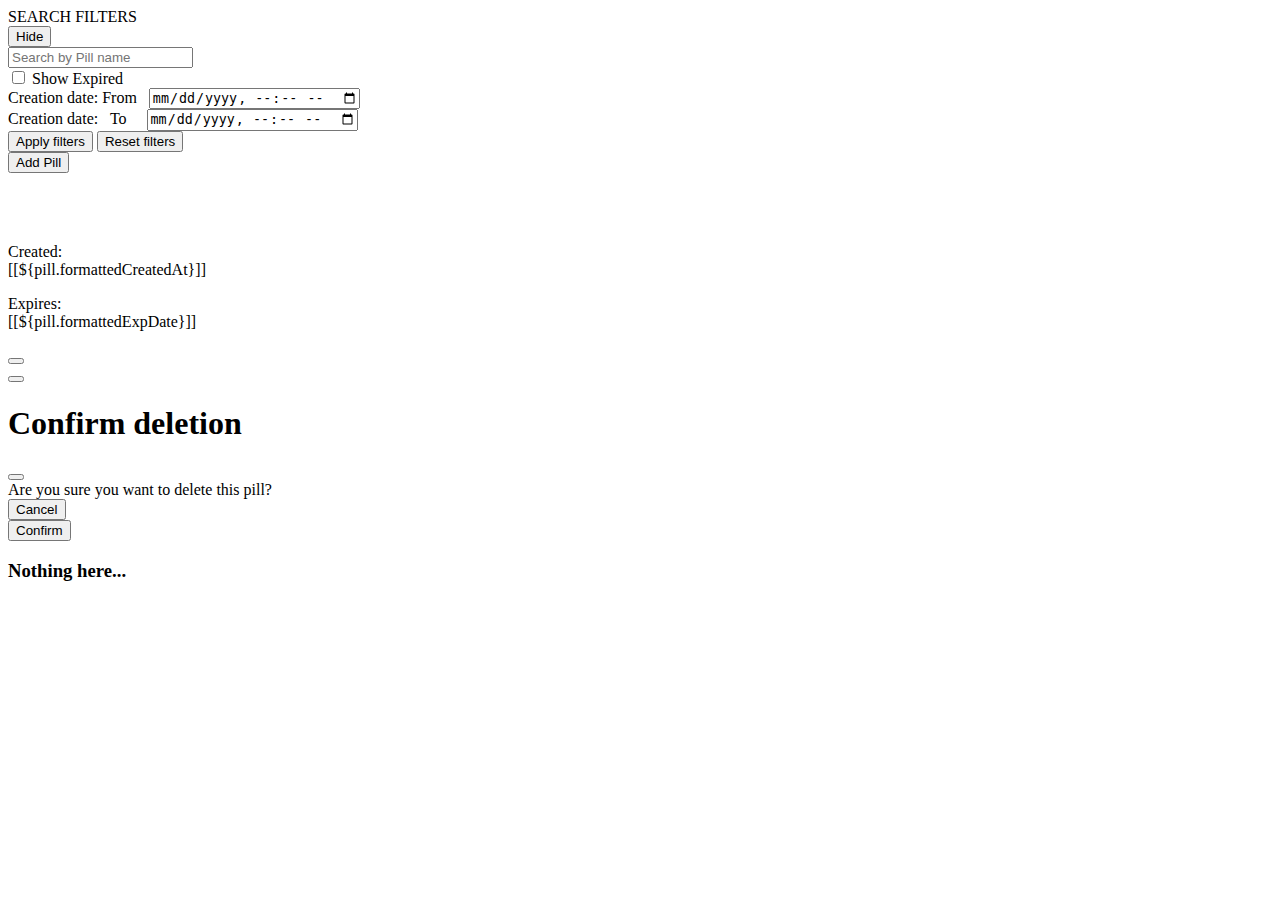
<file: src/main/resources/templates/pills/index.html>
<!DOCTYPE HTML>
<html xmlns:th="http://www.thymeleaf.org">

<head th:replace="~{fragments/fragments :: head('pills')}"></head>

<body>

	<header th:insert="~{fragments/fragments :: navbar('index')}"></header>

	<main class="container">
		<div class="row flex-column pt-2 mb-4">
			<!-- Input Filters Form -->
			<div class="card text-bg-info bg-opacity-50 my-3">
				<div class="card-body">
					<form th:action="@{/pills/search}" method="GET" class="col-8" id="searchForm">
						<div>
							<div class="d-flex align-items-center">
								<div class="bg-danger-subtle text-danger-emphasis py-1 px-2 fs-3">SEARCH FILTERS
								</div>
								<button class="btn btn-success ms-4" id="showButton" title="show/hide filters">Hide</button>
							</div>
							<div class="row mt-4" id="searchFields">
								<div class="col-6 me-4 mb-3">
									<input name="name" type="text" class="form-control" id="nameInput"
										placeholder="Search by Pill name" th:value="${inputName}">
								</div>
								<div class="col-4">
									<input type="checkbox" name="checkExpired" value="checkExpired" id="checkInput"
										th:checked="${inputCheckExpired != null}">
									<label for="checkInput" class="mt-2">Show Expired</label>
								</div>
								<div class="col-10 mb-2">
									<label for="startDate" class="d-inline">Creation date: From &nbsp</label>
									<input type="datetime-local" id="startDate" name="startDate"
										th:value="${inputStartDate}">
								</div>
								<div class="col-10 mb-3">
									<label for="endDate" class="d-inline">Creation date: &nbsp To &nbsp &nbsp</label>
									<input type="datetime-local" id="endDate" class="ms-1" name="endDate"
										th:value="${inputEndDate}">
								</div>
								<div class="col-10">
									<button type="submit" class="btn btn-success me-5">Apply filters</button>
									<button class="btn btn-success ms-5" id="resetButton">Reset filters</button>
								</div>
							</div>
						</div>
					</form>
				</div>
			</div>
			<!-- Add button -->
			<div>
				<form th:action="@{'/pills/create'}" method="get">
					<button type="submit" class="btn btn-sm bg-warning bg-opacity-50 mb-2 px-3 fs-2 fw-bold" title="Add a new task">Add Pill</button>
				</form>
			</div>
			<!-- Success Message -->
			<th:block th:if="${successMessage != null}">
				<div th:replace="~{fragments/fragments :: successAlert(${successMessage})}"></div>
			</th:block>
			<!-- Pill list -->
			<th:block th:if="${pills.size > 0}">
				<div class="mb-3 pb-3 ps-3 bg-info rounded-3">
					<th:block th:each="pill : ${pills}">
						<!-- Pill name -->
						<div th:id="${pill.id}" title="pill" class="card p-1 mt-3 rounded-5"
							th:classappend="${pill.colorNumber == 0} ? 'text-bg-primary' : 'text-bg-danger'"
							style="width: fit-content;">
							<div role="button" class="card-body p-2" title="show/hide content">
								<h3 class="card-title my-0 mx-3" th:text="${pill.name}"></h3>
							</div>
						</div>
						<!-- Pill content -->
						<div th:id="${pill.id} + 'c'" class="card text-bg-success bg-opacity-75 p-1 mt-2 d-none text-break"
							style="width: 20em;">
							<div class="card-body p-2">
								<p class="card-title mb-3 mx-1 fs-4" th:text="${pill.content}"
									style="white-space: pre-wrap;">
								</p>
								<p class="mx-1 my-2 fs-6">Created: <br />[[${pill.formattedCreatedAt}]]</p>
								<p class="mx-1 my-2 fs-6">Expires: <br />[[${pill.formattedExpDate}]]</p>
								<div class="d-flex justify-content-end mt-3">
									<form th:action="@{'/pills/edit/{id}'(id=${pill.id})}" method="get">
										<button type="submit" class="btn btn-sm btn-warning m-1" title="Edit"><i
												class="fa-regular fa-pen-to-square"></i></button>
									</form>
									<!-- Button trigger modal -->
									<button type="button" class="btn btn-sm btn-danger m-1" title="Delete"
										data-bs-toggle="modal" th:data-bs-target="'#delete-' + ${pill.id}">
										<i class="fa-solid fa-trash"></i>
									</button>
								</div>
								<!-- Modal -->
								<div class="modal fade" th:id="'delete-' + ${pill.id}" tabindex="-1"
									aria-labelledby="exampleModalLabel" aria-hidden="true">
									<div class="modal-dialog">
										<div class="modal-content text-dark">
											<div class="modal-header">
												<h1 class="modal-title fs-5" id="exampleModalLabel">Confirm deletion
												</h1>
												<button type="button" class="btn-close" data-bs-dismiss="modal"
													aria-label="Close"></button>
											</div>
											<div class="modal-body text-center">
												Are you sure you want to delete this pill?
											</div>
											<div class="modal-footer">
												<button type="button" class="btn btn-secondary"
													data-bs-dismiss="modal">Cancel</button>
												<form class="d-inline-block"
													th:action="@{/pills/delete/{id}(id=${pill.id})}" method="post">
													<button class="btn btn-danger m-1" type="submit"
														id="submitButton">Confirm</button>
												</form>
											</div>
										</div>
									</div>
								</div>
							</div>
						</div>
					</th:block>
				</div>
			</th:block>
			<!-- block with empty pills list case -->
			<th:block th:unless="${pills.size > 0}">
				<h3 class="mt-4">Nothing here...</h3>
			</th:block>
		</div>
	</main>

	<footer>
		<th:block th:replace="~{fragments/fragments :: scripts}"></th:block>
		<script th:src="@{/JS/Script.js}"></script>
		<script th:if="${successMessage != null}" th:src="@{/JS/ScrollToBottom.js}"></script>
	</footer>

</body>

</html>
</file>
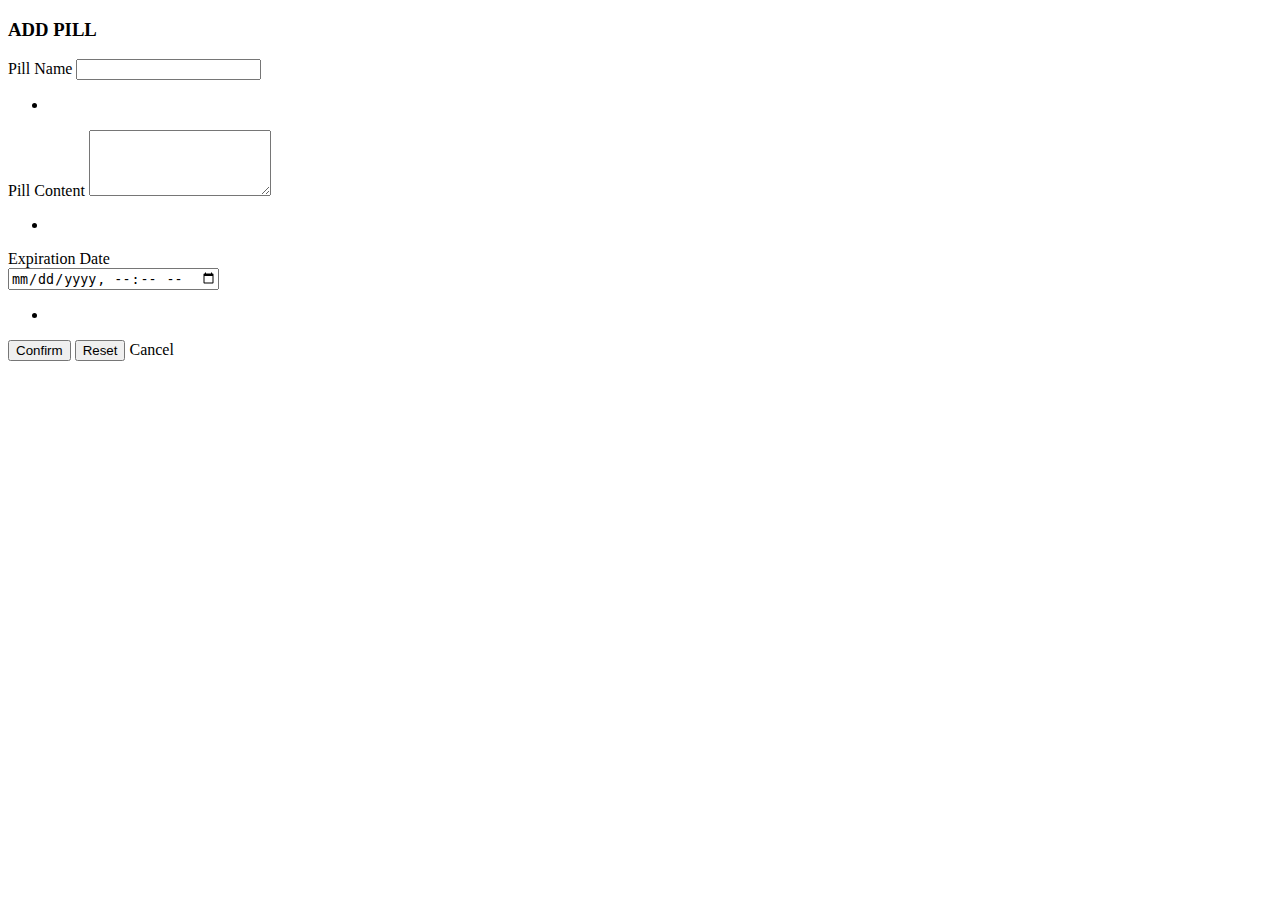
<file: src/main/resources/templates/pills/create.html>
<!DOCTYPE HTML>
<html xmlns:th="http://www.thymeleaf.org">

<head th:replace="~{fragments/fragments :: head('add')}"></head>

<body>

	<header th:insert="~{fragments/fragments :: navbar('create')}"></header>

	<main class="container">
		<div class="col-4 text-center text-bg-primary my-3 rounded">
			<h3 class="my-1">ADD PILL</h3>
		</div>
		<!-- Form -->
		<div class="row">
			<div class="col-4">
				<form id="pill-form" th:object="${pill}" th:action="@{/pills/create}" method="POST">
					<div class="mb-3">
						<label for="name" class="form-label">Pill Name</label>
						<input name="name" type="text" class="form-control" id="name" required minlength="2"
							maxlength="50" th:field="*{name}" th:errorClass="is-invalid">
						<div th:if="${#fields.hasErrors('name')}" class="invalid-feedback">
							<ul>
								<li th:each="err : ${#fields.errors('name')}" th:text="${err}"></li>
							</ul>
						</div>
					</div>
					<div class="mb-3">
						<label for="content" class="form-label">Pill Content</label>
						<textarea name="content" class="form-control" id="content" rows="4" required minlength="2"
							maxlength="5000" th:field="*{content}" th:errorClass="is-invalid">
						</textarea>
						<div th:if="${#fields.hasErrors('content')}" class="invalid-feedback">
							<ul>
								<li th:each="err : ${#fields.errors('content')}" th:text="${err}"></li>
							</ul>
						</div>
					</div>
					<div class="mb-3">
						<label for="expiration" class="pb-2" ; style="display: block">Expiration Date</label>
						<input type="datetime-local" id="expiration" name="expiration" th:field="*{expDate}"
							th:errorClass="is-invalid">
						<div th:if="${#fields.hasErrors('expDate')}" class="invalid-feedback">
							<ul>
								<li th:each="err : ${#fields.errors('expDate')}" th:text="${err}"></li>
							</ul>
						</div>
					</div>
					<button type="submit" class="btn btn-primary m-2">Confirm</button>
					<button type="reset" class="btn btn-primary m-2">Reset</button>
					<a class="btn btn-primary m-2" th:href="@{/pills}" role="button">Cancel</a>
				</form>
			</div>
		</div>
	</main>

	<footer>
		<th:block th:replace="~{fragments/fragments :: scripts}"></th:block>
	</footer>

</body>

</html>
</file>
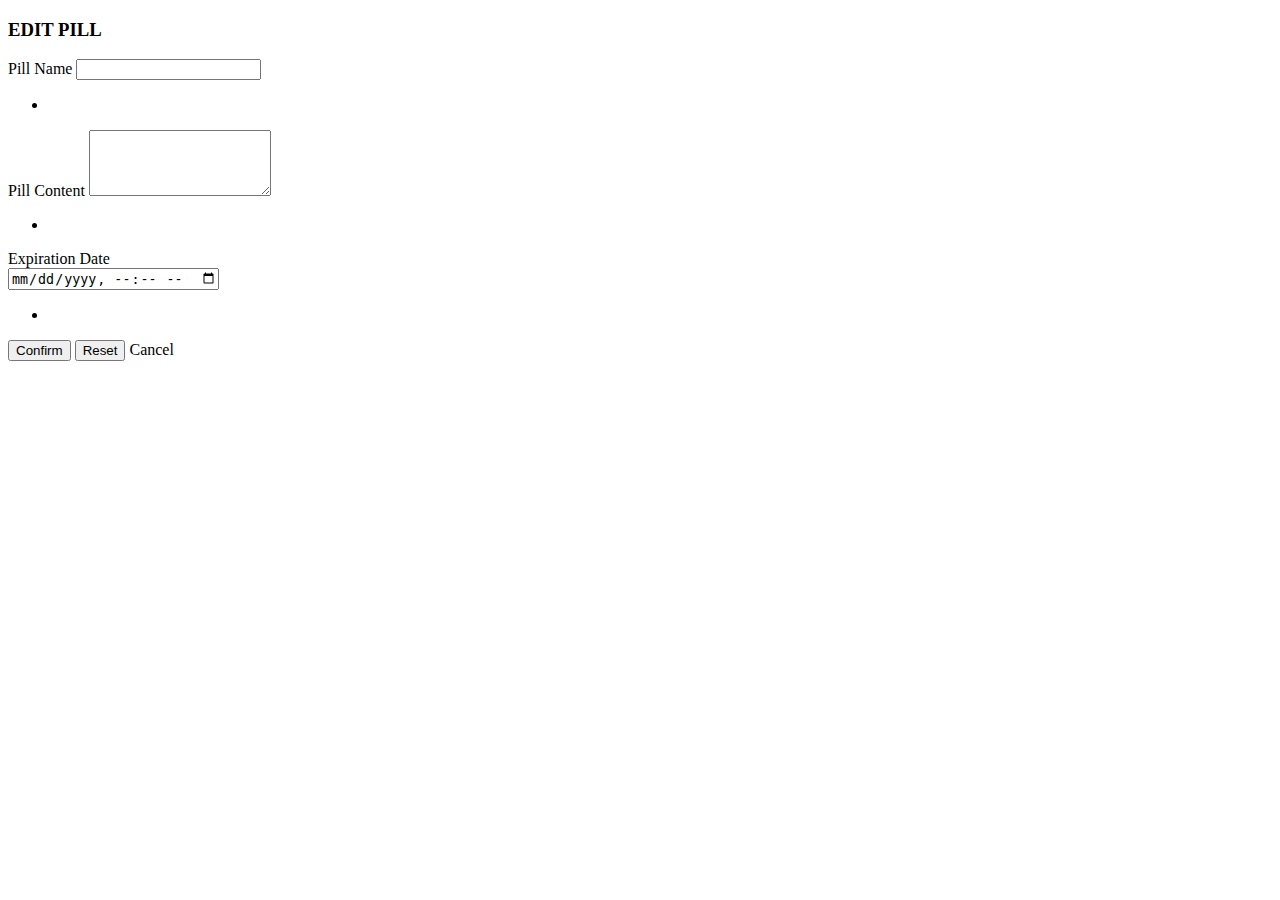
<file: src/main/resources/templates/pills/edit.html>
<!DOCTYPE HTML>
<html xmlns:th="http://www.thymeleaf.org">

<head th:replace="~{fragments/fragments :: head('edit')}"></head>

<body>

	<header th:insert="~{fragments/fragments :: navbar('edit')}"></header>

	<main class="container">
		<div class="col-4 text-center text-bg-primary my-3 rounded">
			<h3 class="my-1">EDIT PILL</h3>
		</div>
		<!-- Form -->
		<div class="row">
			<div class="col-4">
				<form id="pill-form" th:object="${pill}" th:action="@{'/pills/edit/{id}'(id=*{id})}" method="POST">
					<div class="mb-3">
						<label for="name" class="form-label">Pill Name</label>
						<input name="name" type="text" class="form-control" id="name" required minlength="2"
							maxlength="50" th:field="*{name}" th:errorClass="is-invalid">
						<div th:if="${#fields.hasErrors('name')}" class="invalid-feedback">
							<ul>
								<li th:each="err : ${#fields.errors('name')}" th:text="${err}"></li>
							</ul>
						</div>
					</div>
					<div class="mb-3">
						<label for="content" class="form-label">Pill Content</label>
						<textarea name="content" class="form-control" id="content" rows="4" required minlength="2"
							maxlength="5000" th:field="*{content}" th:errorClass="is-invalid">
						</textarea>
						<div th:if="${#fields.hasErrors('content')}" class="invalid-feedback">
							<ul>
								<li th:each="err : ${#fields.errors('content')}" th:text="${err}"></li>
							</ul>
						</div>
					</div>
					<div class="mb-3">
						<label for="expiration" class="pb-2" ; style="display: block">Expiration Date</label>
						<input type="datetime-local" id="expiration" name="expiration" th:field="*{expDate}"
							th:errorClass="is-invalid">
						<div th:if="${#fields.hasErrors('expDate')}" class="invalid-feedback">
							<ul>
								<li th:each="err : ${#fields.errors('expDate')}" th:text="${err}"></li>
							</ul>
						</div>
					</div>
					<button type="submit" class="btn btn-primary m-2">Confirm</button>
					<button type="reset" class="btn btn-primary m-2">Reset</button>
					<a class="btn btn-primary m-2" th:href="@{/pills}" role="button">Cancel</a>
					<!-- hidden fields -->
					<input type="hidden" th:field="*{createdAt}">
				</form>
			</div>
		</div>
	</main>

	<footer>
		<th:block th:replace="~{fragments/fragments :: scripts}"></th:block>
	</footer>

</body>

</html>
</file>
